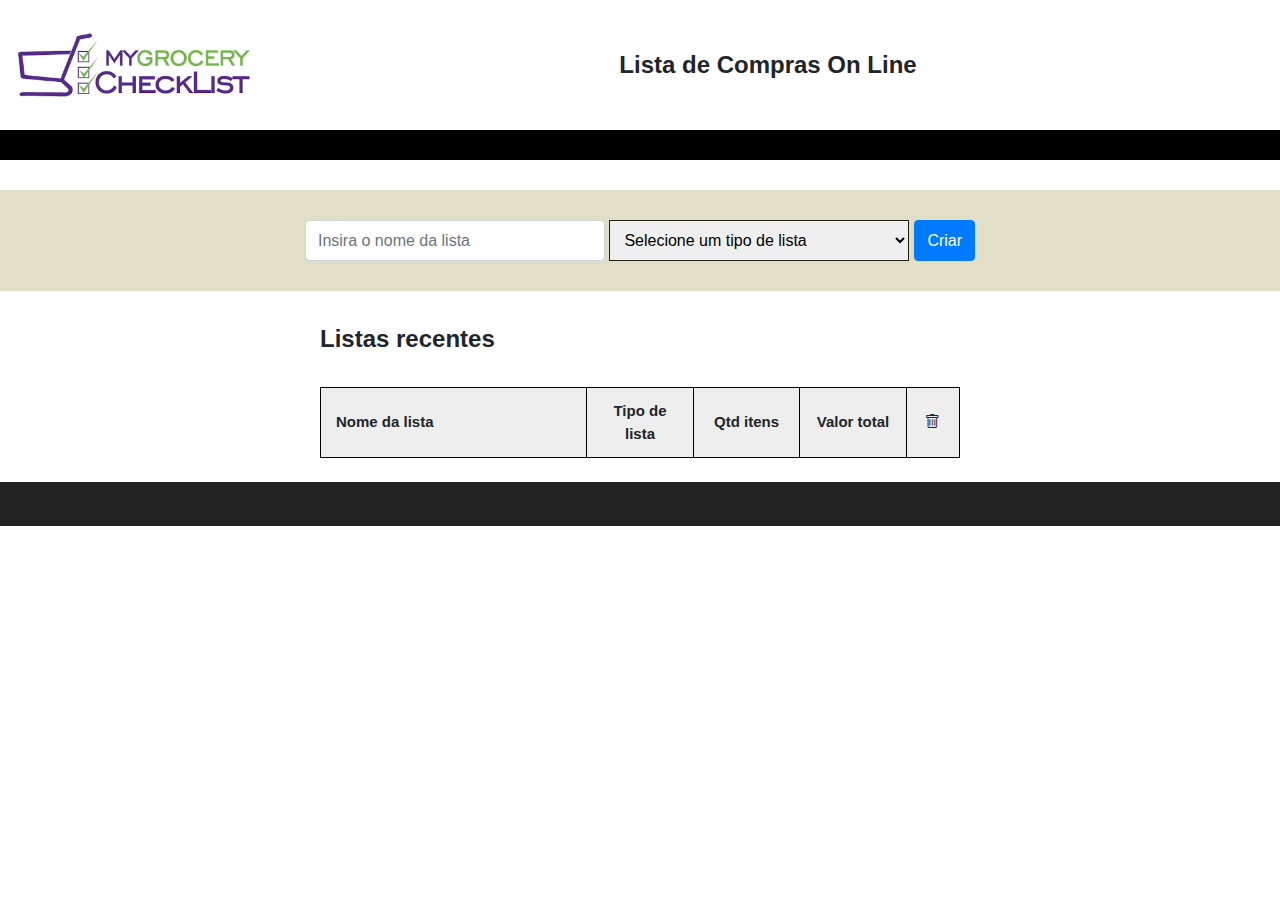
<file: index.html>
<!DOCTYPE html>
<html lang="pt-BR">
<head>
    <meta charset="UTF-8">
    <meta http-equiv="X-UA-Compatible" content="IE=edge">
    <meta name="viewport" content="width=device-width, initial-scale=1.0">

    <link rel="stylesheet" href="css/styles.css">
    <link href="css/bootstrap/bootstrap.min.css" rel="stylesheet" />
    <link href="https://cdn.jsdelivr.net/npm/bootstrap-icons/font/bootstrap-icons.css" rel="stylesheet">

    <title>Lista de Compras On Line</title>
</head>

<body>
    <!-- Cabeçalho de informações do sistema -->
    <header>
        <div class="topo">
            <div class="logo">
                <!-- Substitua o link da imagem pela sua logomarca -->
                <img src="img/banner.png" alt="Logo" class="img-fluid">
            </div>
            <div class="titulo">
                Lista de Compras On Line
            </div>
        </div>
        <div class="blackspace"></div>
    </header>

    <!-- Opções para adicionar um novo item -->
    <section class="newItem">
        <input type="text" class="form-control w-25" id="nomeLista" name="nomeLista" maxlength="100" placeholder="Insira o nome da lista" required>&nbsp;
        <select class="form-select" id="tipoLista" name="tipoLista" required>
            <option value="">Selecione um tipo de lista</option>
            <option value="1">Mensal</option>
            <option value="2">Semanal</option>
            <option value="3">Outros</option>
        </select>

        <button onclick="newLista()" class="btn btn-primary">Criar</button>
    </section>

    <!-- Tabela com items existentes -->
    <div class="titulo_listas">
        Listas recentes
    </div>
    <section class="items">
        <table id="myLists">
            <tr>
                <th class="col-5">Nome da lista</th>
                <th class="col-2 text-center">Tipo de lista</th>
                <th class="col-2 text-center">Qtd itens</th>
                <th class="col-2 text-center">Valor total</th>
                <th class="col-1 text-center"><i class="bi bi-trash"></i></th>
            </tr>
        </table>
    </section>

    <script src="js/listas.js"></script>
    <br />
    <div class="ticker-container">
        <div class="ticker-content" id="ticker">
            <!-- Cotações aparecerão aqui -->
        </div>
    </div>
</body>

</html>
</file>
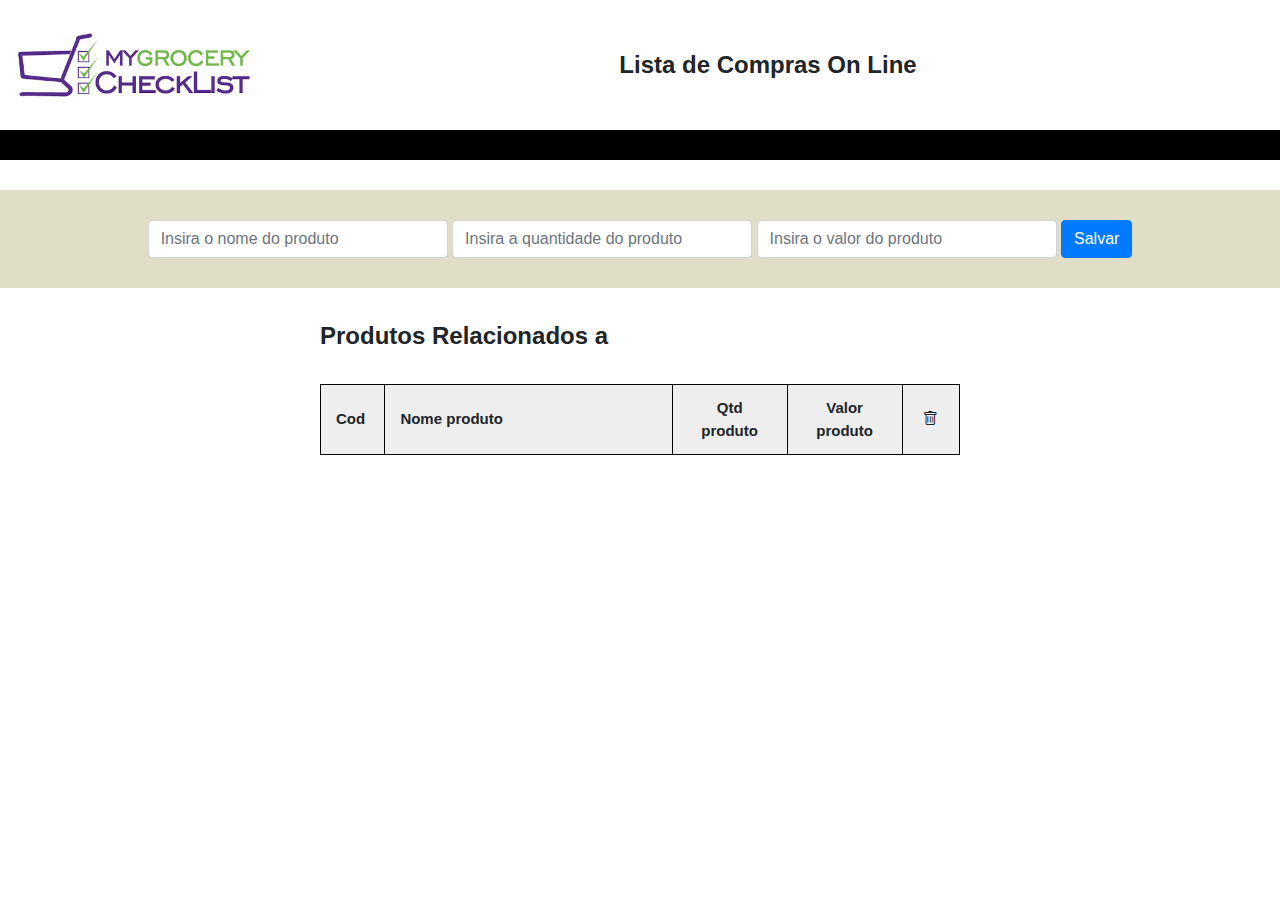
<file: produto.html>
<!DOCTYPE html>
<html lang="pt-BR">
<head>
    <meta charset="UTF-8">
    <meta http-equiv="X-UA-Compatible" content="IE=edge">
    <meta name="viewport" content="width=device-width, initial-scale=1.0">

    <link rel="stylesheet" href="css/styles.css">
    <link href="css/bootstrap/bootstrap.min.css" rel="stylesheet" />
    <link href="https://cdn.jsdelivr.net/npm/bootstrap-icons/font/bootstrap-icons.css" rel="stylesheet">

    <title>Lista de Compras On Line</title>
</head>

<body>
     <!-- Cabeçalho de informações do sistema -->
    <header>
        <div class="topo">
            <div class="logo">
                <!-- Substitua o link da imagem pela sua logomarca -->
                <img src="img/banner.png" alt="Logo" class="img-fluid" onclick="navegaIndex()">
            </div>
            <div class="titulo">
                Lista de Compras On Line
            </div>
        </div>
        <div class="blackspace"></div>
    </header>

     <!-- Opções para adicionar um novo item -->
    <section class="newItem">
        <input type="text" class="form-control w-25" id="nomeProduto" name="nomeProduto" maxlength="100" placeholder="Insira o nome do produto" required>&nbsp;
        <input type="number" class="form-control w-25" id="qtdProduto" name="qtdProduto" placeholder="Insira a quantidade do produto" required>&nbsp;
        <input type="number" step="0.01" class="form-control w-25" id="valorProduto" name="valorProduto" placeholder="Insira o valor do produto" required>&nbsp;
        <input type="hidden" name="id_lista" id="id_lista">
        <input type="hidden" name="id_produto" id="id_produto">


        <button onclick="newProduto()" id="btnOperar" class="btn btn-primary">Salvar</button>
    </section>

    <!-- Tabela com items existentes -->
    <div class="titulo_listas">
        Produtos Relacionados a <span id="nomeLista"></span>
    </div>
    <section class="items">
        <table id="myTable">
            <tr>
                <th class="col-1">Cod</th>
                <th class="col-5">Nome produto</th>
                <th class="col-2 text-center">Qtd produto</th>
                <th class="col-2 text-center">Valor produto</th>
                <th class="col-1 text-center"><i class="bi bi-trash"></i></th>
            </tr>
        </table>
    </section>

    <script src="js/produtos.js"></script>
</body>

</html>
</file>
<file: css/styles.css>
body,
ul,
li {
    font-family: tahoma;
    box-sizing: border-box;
    margin: 0;
    padding: 0;
    background-color: rgb(225, 222, 199);
}

header {
    background-color: rgb(225, 222, 199);
    text-align: center;
    position: relative;
    width: 100%;
}

.topo {
    display: flex;
    align-items: center;
    height: 130px;
    background-color: #ffffff;
}

.logo {
    width: 20%;
    padding-left: 10px; /* Ajusta o espaço à esquerda */
    cursor: pointer;
}
.titulo {
    width: 80%;
    text-align: center;
    font-size: 1.5rem;
    font-weight: bold;
}

.titulo_listas {
    font-size: 1.5rem;
    font-weight: bold;
    margin-top: 30px;
    margin-left: 25%;
}
.blackspace {
    display: flex;
    height: 30px;
    background-color: #000;
}

.newItem {
    background-color: rgb(225, 222, 199);
    padding: 30px 40px;
    color: white;
    display: flex;
    justify-content: center;
    margin-top: 30px;
}

.newItem:after {
    content: "";
    display: table;
    clear: both;
}

#dataLista {
    margin-right: 5px;
    border: 1px solid rgb(35, 32, 24);
    width: 25%;
    padding: 10px;
    font-size: 16px;
}

#tipoLista {
    margin-right: 5px;
    border: 1px solid rgb(35, 32, 24);
    width: 25%;
    padding: 10px;
    font-size: 16px;
}

#newInput {
    margin-right: 5px;
    border: 1px solid rgb(35, 32, 24);
    width: 25%;
    padding: 10px;
    font-size: 16px;
}

#newQuantity {
    margin-right: 5px;
    border: 1px solid rgb(35, 32, 24);
    width: 8%;
    padding: 10px;
    font-size: 16px;
}

#newPrice {
    margin-right: 5px;
    border: 1px solid rgb(35, 32, 24);
    width: 5%;
    padding: 10px;
    font-size: 16px;
}

.items {
    margin: 0;
    padding: 0;
    display: flex;
    justify-content: center;
    margin-top: 30px;
}

.close {
    float:none !important;
}

.close:hover {
    color: #f44336;
    font-weight: bolder;
}

table, th, td {
    border: 1px solid black;
    border-collapse: collapse;
    cursor: pointer;
    position: relative;
    padding: 12px 8px 12px 15px;
    font-size: 15px;
    transition: 0.2s;
    text-align: start;
}

table{
    background-color: white;
    width: 50%;
}

tr:nth-child(odd){
    background-color: #eee;
}

th:nth-child(1){
    width: 80%;
}

tr:hover {
    background: rgb(200, 199, 199);
}

.cotacao_dolar {
    font-size: 1rem;
    font-weight: bold;
    margin-top: 50px;
    text-align: center;
    color: brown;
}

.ticker-container {
    overflow: hidden;
    white-space: nowrap;
    box-sizing: border-box;
    width: 100%;
    background-color: #222;
    padding: 10px 0;
    color: white;
}

.ticker-content {
    display: inline-block;
    padding-left: 100%;
    animation: scrollTicker 15s linear infinite;
}

@keyframes scrollTicker {
    from {
        transform: translateX(0%);
    }

    to {
        transform: translateX(-100%);
    }
}

.cotacao {
    display: inline-block;
    margin-right: 50px;
    font-size: 1.0rem;
}
</file>
